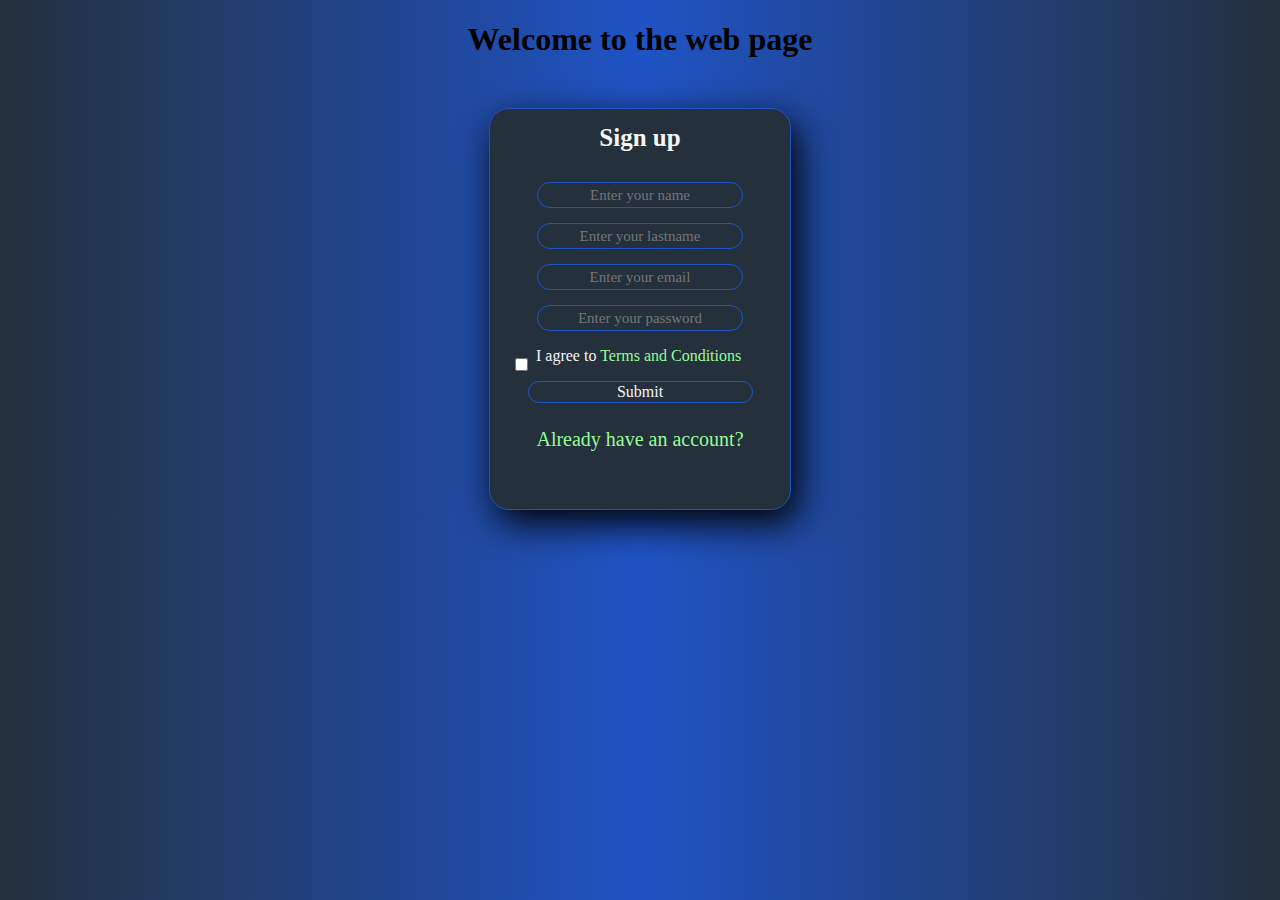
<file: form.html>
<!DOCTYPE html>
<html lang="en">
<head>
	<title>Sign up</title>
	<link rel="stylesheet" href="form.css">
</head>
<body><h1>Welcome to the web page</h1>
	<form id="form"><h4>Sign up</h4>
		<div class="input-container">
			<input class="input" type="text" name="name" placeholder="Enter your name" required="">
			<input class="input" type="text" name="lastname" placeholder="Enter your lastname" required="">
			<input class="input" type="email" name="email" placeholder="Enter your email" required="">
			<input class="input" type="password" name="password" placeholder="Enter your password" required="">
		</div>
		<div id="container">
			<input class="checkbox" type="checkbox" name="checkbox" required="">
			<p>I agree to <a href="#">Terms and Conditions</a></p>			
		</div>
		<div>
			<input class="submit" type="submit" name="submit" value="Submit">
		</div>
			<a style="margin-top: 25px; font-size: 20px; " href="#">Already have an account?</a>
	</form>	
		

</body>
</html>
</file>
<file: form.css>
body{background-image: linear-gradient(90deg, #24303c, #1f53c5, #24303c); }

h4{
	font-family: "Calibri";
	font-size: 25px;
	padding: 0;
	margin: 15px 0 15px 0;
	color: whitesmoke;
}

h1{text-align: center; font-family: "Calibri"; font-size: auto;}

#form{
	width: 300px;
	height: 400px;
	background-color: #24303c;
	margin: auto;
	text-align: center;
	border: 1px solid #1f53c5;
	border-radius: 20px;
	display: flex;
	flex-direction: column;
	margin-top: 50px;
	box-shadow: 7px 13px 37px #000;
}

.input{
	width: 200px;
	height: 22px;
	margin-top: 15px;
	border-radius: 20px;
	border: 1px solid #1f53c5;
	background-color: #24303c;
	color: white;
	text-align: center;
	font-family: "calibri";	
	font-size: 15px;
}

#container{
	display: flex;
	flex-direction: row;
}

.checkbox{
	margin-top: 20px;
	margin-left: 25px;

}

.submit{
	width: 75%;
	font-family: "calibri";
	font-size: 16px;
	background-color: ;
	border-radius: 20px;
	border: 1px solid #1f53c5;
	background-color: #24303c;
	color: whitesmoke;
}

a{
	color:palegreen;
	font-family: "calibri";
	font-size: 16px;
	text-decoration: none;
}

a:hover{color:lightblue; text-decoration: underline;}

p{
	margin-left: 5px;
	font-family: "calibri";
	font-size: 16px;
	color: whitesmoke;
}
</file>
